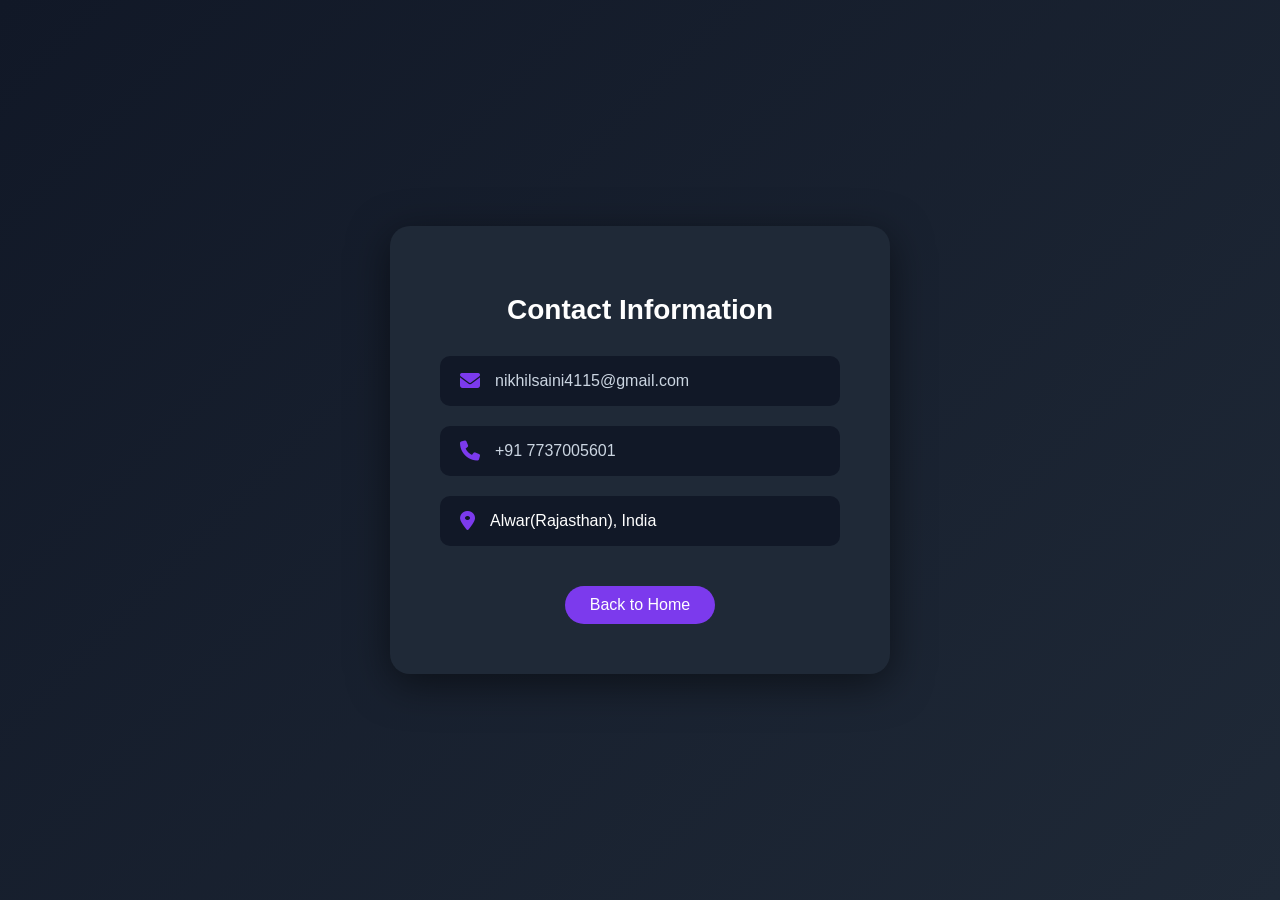
<file: contact.html>
<!DOCTYPE html>
<html lang="en">
<head>
    <meta charset="UTF-8">
    <title>Contact Me</title>
    <meta name="viewport" content="width=device-width, initial-scale=1.0">

    <!-- CSS File -->
    <link rel="stylesheet" href="contact.css">

    <!-- Font Awesome -->
    <link rel="stylesheet" href="https://cdnjs.cloudflare.com/ajax/libs/font-awesome/6.5.0/css/all.min.css">
</head>
<body>

    <div class="contact-container">
        <h1>Contact Information</h1>

        <div class="contact-item">
            <i class="fa-solid fa-envelope"></i>
            <a href=" nikhilsaini4115@gmail.com">nikhilsaini4115@gmail.com</a>
        </div>

        <div class="contact-item">
            <i class="fa-solid fa-phone"></i>
            <a href="tel:+917737005601">+91 7737005601</a>
        </div>

        <div class="contact-item">
            <i class="fa-solid fa-location-dot"></i>
            <span>Alwar(Rajasthan), India</span>
        </div>

        <a href="index.html" class="back-btn">Back to Home</a>
    </div>

</body>
</html>
</file>
<file: contact.css>
body{
    margin: 0;
    font-family: Arial, sans-serif;
    background: linear-gradient(135deg, #111827, #1f2937);
    color: white;
    display: flex;
    justify-content: center;
    align-items: center;
    height: 100vh;
}


.contact-container{
    background: #1f2937;
    padding: 50px;
    border-radius: 20px;
    width: 400px;
    text-align: center;
    box-shadow: 0 10px 40px rgba(0,0,0,0.5);
}

.contact-container h1{
    margin-bottom: 30px;
    font-size: 28px;
}


.contact-item{
    display: flex;
    align-items: center;
    gap: 15px;
    background: #111827;
    padding: 15px 20px;
    border-radius: 10px;
    margin-bottom: 20px;
    transition: 0.3s ease;
}

.contact-item i{
    color: #7c3aed;
    font-size: 20px;
}

.contact-item a{
    color: #cbd5e1;
    text-decoration: none;
}

.contact-item:hover{
    transform: translateX(5px);
    box-shadow: 0 5px 20px rgba(124, 58, 237, 0.4);
}


.back-btn{
    display: inline-block;
    margin-top: 20px;
    padding: 10px 25px;
    background: #7c3aed;
    color: white;
    text-decoration: none;
    border-radius: 25px;
    transition: 0.3s;
}

.back-btn:hover{
    background: #5b21b6;
}
</file>
